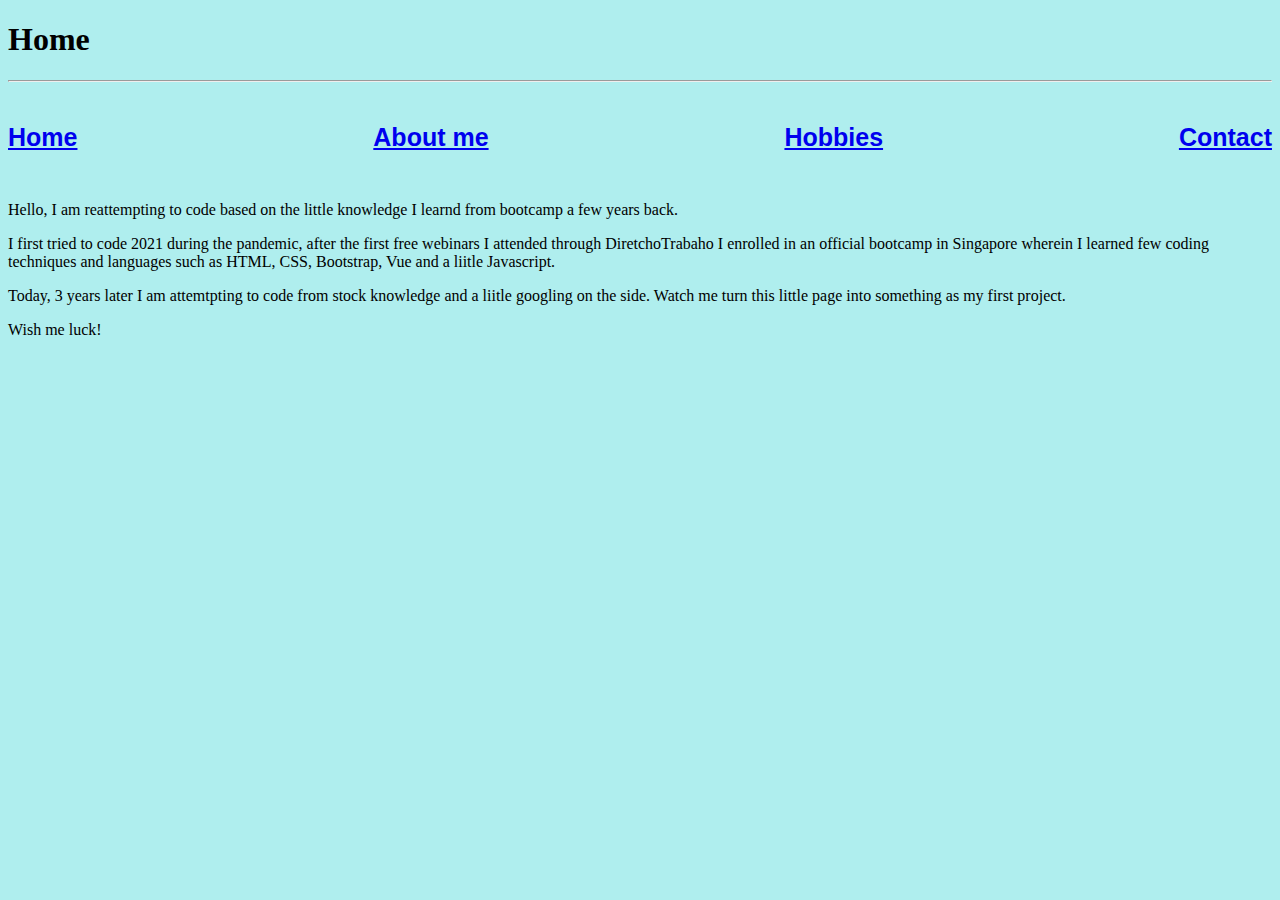
<file: My Page/index.html>
<!DOCTYPE html>
<html lang="en">
<head>
    <meta charset="UTF-8">
    <meta name="viewport" content="width=device-width, initial-scale=1.0">
    <link rel="stylesheet" href="style.css" >
    <title>Home</title>
</head>
<body id="index-bg">
    <main>
        <div id="title">
            <h1>Home</h1>
            <hr>
        </div>
    </main>

    <div id="nav-section">

        <a href="index.html">
            <h4>Home</h4>
        </a>

        <a href="aboutme.html">
            <h4>About me</h4>
        </a>

        <a href="hobbiesandinterest.html">
            <h4>Hobbies</h4>
        </a>

        <a href="contact.html">
            <h4>Contact</h4>
        </a>
    </div>
    
    <div id="description">
        <p>Hello, I am reattempting to code based on the little knowledge I learnd from bootcamp a few years back.</p>
        <p>I first tried to code 2021 during the pandemic, after the first free webinars I attended through DiretchoTrabaho I enrolled in an official bootcamp in Singapore wherein I learned few coding techniques and languages such as HTML, CSS, Bootstrap, Vue and a liitle Javascript.</p>
        <p>Today, 3 years later I am attemtpting to code from stock knowledge and a liitle googling on the side. Watch me turn this little page into something as my first project.</p>
        <p>Wish me luck!</p>
    </div>

    
</body>
</html>
</file>
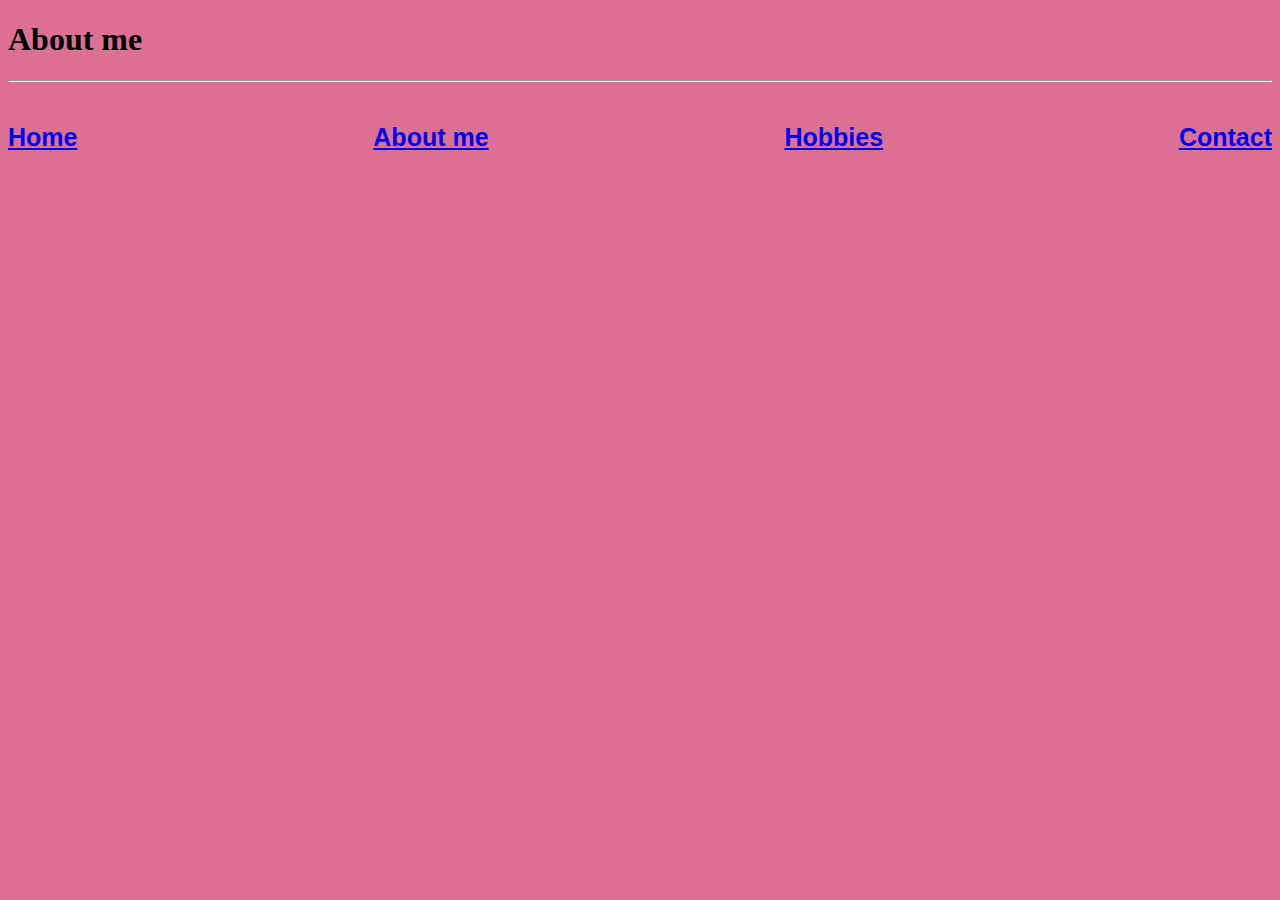
<file: My Page/aboutme.html>
<!DOCTYPE html>
<html lang="en">
<head>
    <meta charset="UTF-8">
    <meta name="viewport" content="width=device-width, initial-scale=1.0">
    <link rel="stylesheet" href="style.css">
    <title>About me</title>
</head>
<body id="hobbies-bg">

    <div id="title">
        <h1>About me</h1>
        <hr>
    </div>

    <div id="nav-section">

        <a href="index.html">
            <h4>Home</h4>
        </a>
    
        <a href="aboutme.html">
            <h4>About me</h4>
        </a>
    
        <a href="hobbiesandinterest.html">
            <h4>Hobbies</h4>
        </a>
    
        <a href="contact.html">
            <h4>Contact</h4>
        </a>
        
    </div>
    
</body>
</html>
</file>
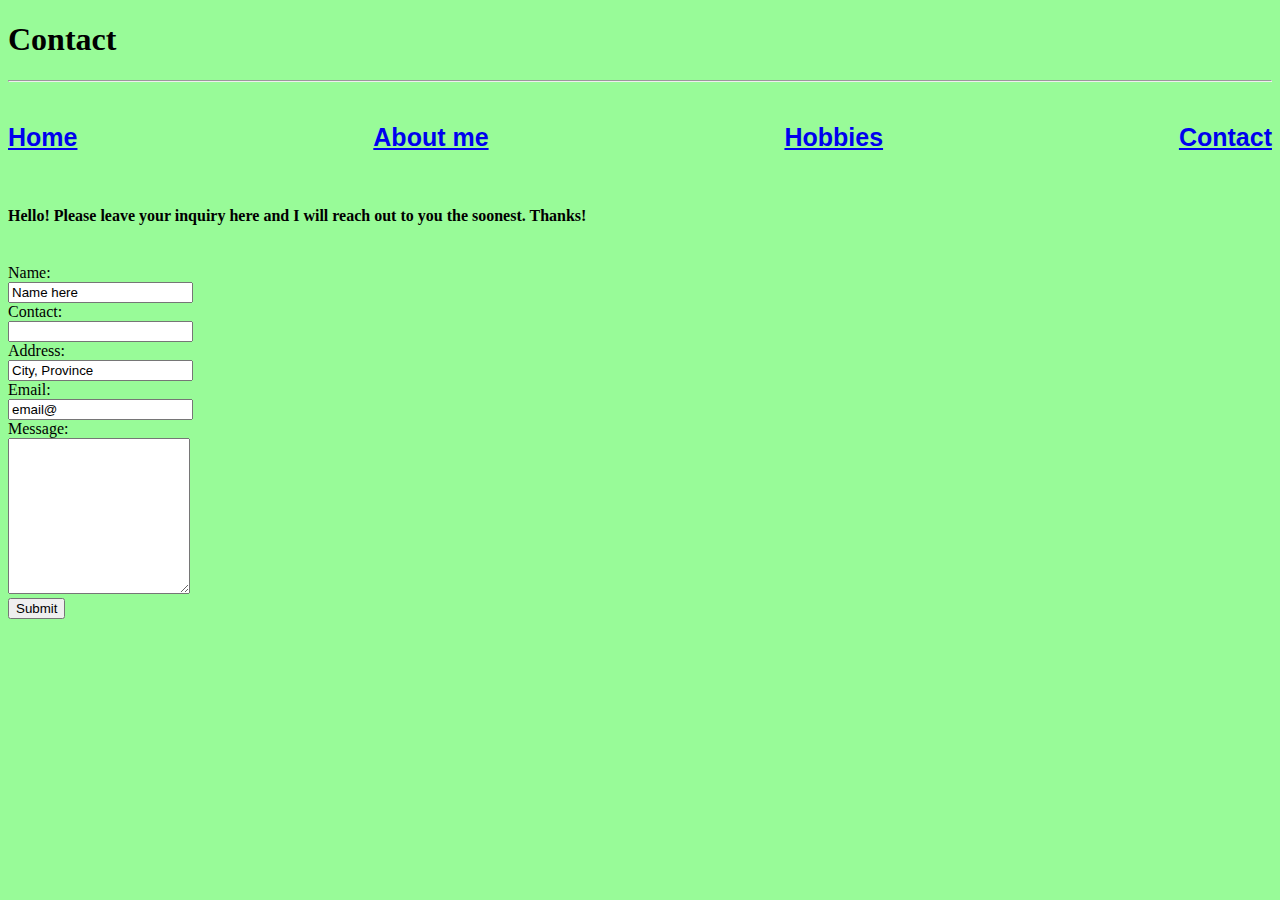
<file: My Page/contact.html>
<!DOCTYPE html>
<html lang="en">
<head>
    <meta charset="UTF-8">
    <meta name="viewport" content="width=device-width, initial-scale=1.0">
    <link rel="stylesheet" href="style.css">
    <title>Contact</title>
</head>
<body id="contact-bg">

    <div id="title">
        <h1>Contact</h1>
        <hr>
    </div>

    <div id="nav-section">

        <a href="index.html">
            <h4>Home</h4>
        </a>
    
        <a href="aboutme.html">
            <h4>About me</h4>
        </a>
    
        <a href="hobbiesandinterest.html">
            <h4>Hobbies</h4>
        </a>
    
        <a href="contact.html">
            <h4>Contact</h4>
        </a>
        
    </div>

    <div>
        <h4>Hello! Please leave your inquiry here and I will reach out to you the soonest. Thanks!</h4>
        <br>
        <form>
            <div id="contact-form-section">
                <label for="name">Name:</label>
                <br>
                <input type="text" id="name" value="Name here">
                <br>

                <label for="contact">Contact:</label>
                <br>
                <input type="number" id="contact" value="+639">
                <br>

                <label for="address">Address:</label>
                <br>
                <input type="text" id="address" value="City, Province">
                <br>

                <label for="email">Email:</label>
                <br>
                <input type="email" id="email" value="email@">
                <br>

                <label for="message">Message:</label>
                <br>
                <textarea rows="10"></textarea>

                <label></label>
                <br>
                <input type="submit">
            </div>
        </form>
    </div>
    
</body>
</html>
</file>
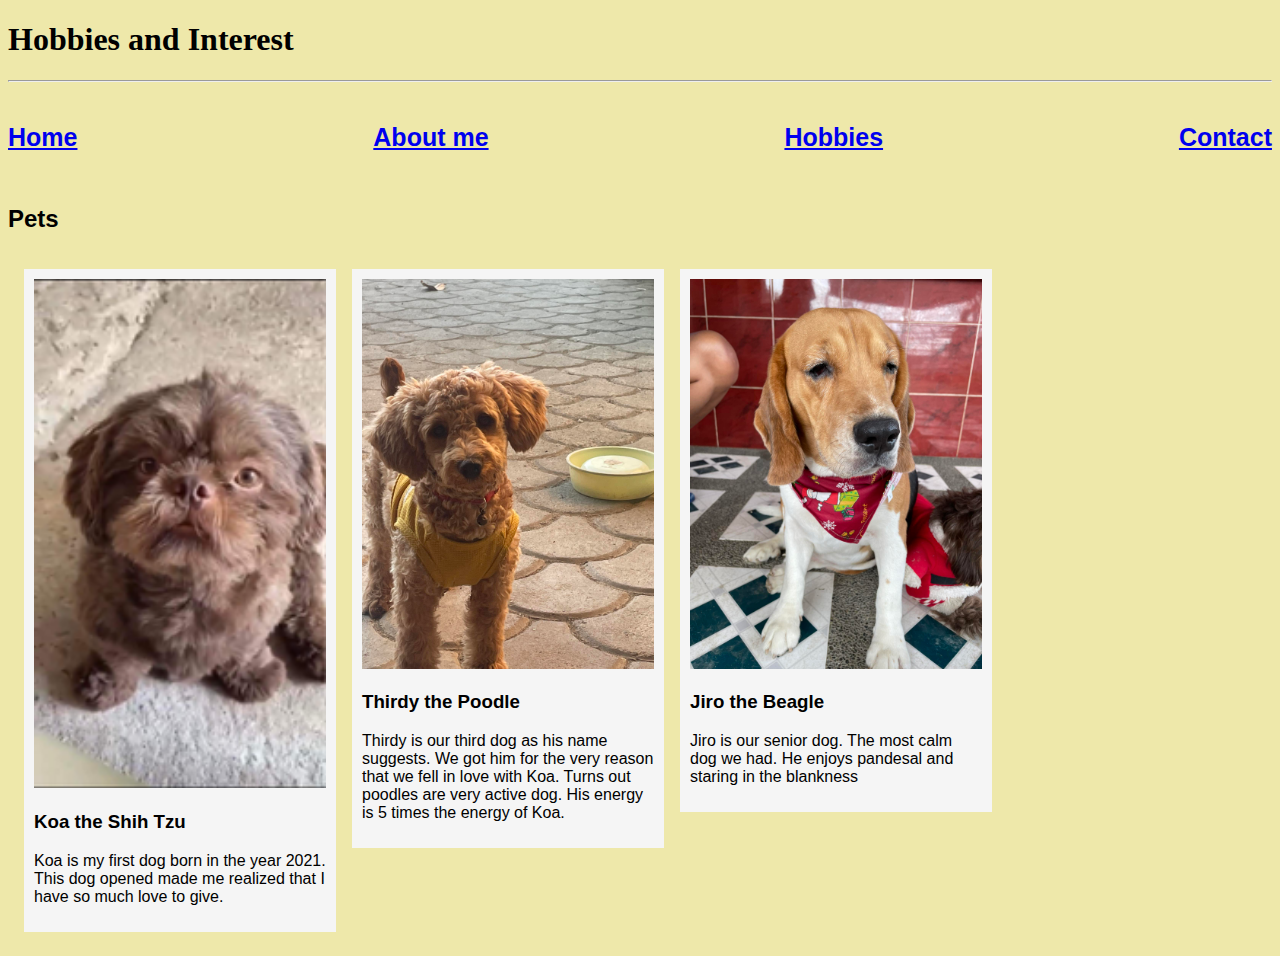
<file: My Page/hobbiesandinterest.html>
<!DOCTYPE html>
<html lang="en">
<head>
    <meta charset="UTF-8">
    <meta name="viewport" content="width=device-width, initial-scale=1.0">
    <link rel="stylesheet" href="style.css">
    <title>Hobbies and Interests</title>
</head>
<body id="aboutme-bg">

    <div id="title">
        <h1>Hobbies and Interest</h1>
        <hr>
    </div>

    <div id="nav-section">

        <a href="index.html">
            <h4>Home</h4>
        </a>
    
        <a href="aboutme.html">
            <h4>About me</h4>
        </a>
    
        <a href="hobbiesandinterest.html">
            <h4>Hobbies</h4>
        </a>
    
        <a href="contact.html">
            <h4>Contact</h4>
        </a>
    </div>
    <section>
        <div id="pets-header">
            <h2>Pets</h2>
            <div class="row">
                <div class="column">
                    <div class="content">
                    <img src="dog.png" alt="Koa" style="width:100%">
                    <h3>Koa the Shih Tzu</h3>
                    <p>Koa is my first dog born in the year 2021. This dog opened made me realized that I have so much love to give.</p>
                    </div>
                </div>
            <div class="column">
                <div class="content">
                <img src="thirdy.jpg" alt="Thirdy" style="width:100%">
                <h3>Thirdy the Poodle</h3>
                <p>Thirdy is our third dog as his name suggests. We got him for the very reason that we fell in love with Koa. Turns out poodles are very active dog. His energy is 5 times the energy of Koa.</p>
                </div>
            </div>
            <div class="column">
                <div class="content">
                <img src="Jiro.jpg" alt="Jiro" style="width:100%">
                <h3>Jiro the Beagle</h3>
                <p>Jiro is our senior dog. The most calm dog we had. He enjoys pandesal and staring in the blankness</p>
                </div>
            </div>
            </div>
        </div>

    </section>

</body>
</html>
</file>
<file: My Page/style.css>
#nav-section {
    justify-content: space-between;
    display: flex;
    color: black;
    font-size: 25px;
    font-family: arial;
}

#index-bg {
    background-color: paleturquoise;
}

#aboutme-bg {
    background-color: palegoldenrod;
}

#contact-bg {
    background-color: palegreen;
}

#hobbies-bg {
    background-color: palevioletred;
}

#pets-header {
    font-family: arial;
}
.row {
    margin: 8px - 16px;
}
.row,
.row>.column {
    padding:8px;
}

.column {
    float: left;
    width: 25%;
}

.row:after {
    content: "";
    display: table;
    clear: both;
  }
  .content {
    background-color: whitesmoke;
    padding: 10px;
  }
</file>
